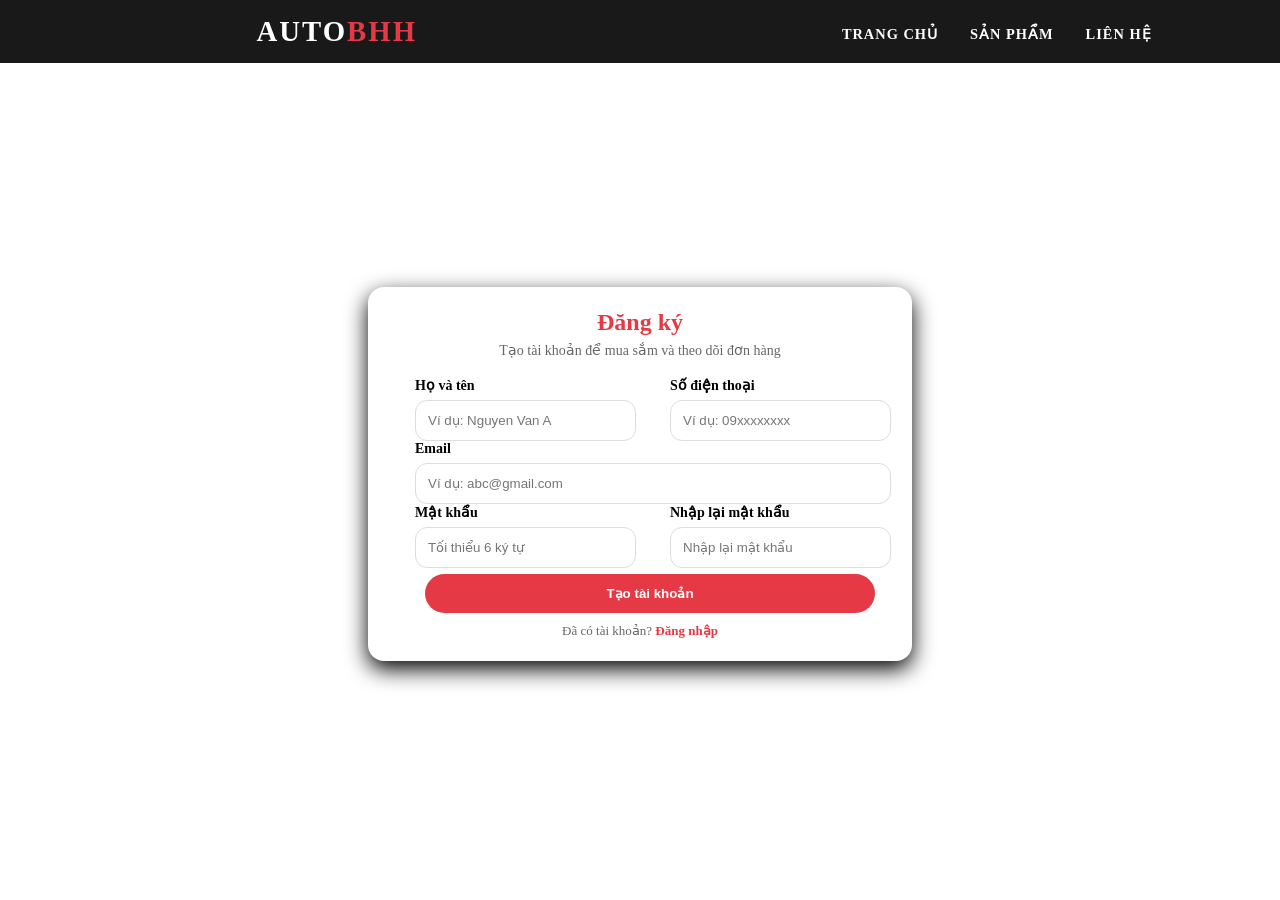
<file: dangky.html>
<!doctype html>	
<html>
<head>
<meta charset="utf-8">
<title>Untitled Document</title>
	<link href="styles/dangky.css" type="text/css" rel="stylesheet">
	<script src="scripts/dangky.js"></script>
</head>
	<div class="menu1">
            <a href="index.html" class="logo">Auto<span>BHH</span></a>
                <ul class="menu">
                    <li><a href="index.html">Trang chủ</a></li>
                    <li class="hangxe">
					<a href="Sanpham.html">Sản phẩm</a>
					</li>
                    <li><a href="#contact">Liên hệ</a></li>
                </ul>
        </div>
	<main class="main">
	<div class="dangnhap">
	<div class="phanchinh">
    <h2>Đăng ký</h2>
    <p>Tạo tài khoản để mua sắm và theo dõi đơn hàng</p>

    <form id="registerForm">
      <div class="dong">
        <div class="bangnhap">
          <label>Họ và tên</label>
          <input id="fullName" type="text" placeholder="Ví dụ: Nguyen Van A" required />
        </div>
        <div class="bangnhap">
          <label>Số điện thoại</label>
          <input id="phone" type="tel" placeholder="Ví dụ: 09xxxxxxxx" required />
        </div>
      </div>

      <div class="Email">
        <label>Email</label>
        <input id="email" type="email" placeholder="Ví dụ: abc@gmail.com" required />
      </div>

      <div class="dong">
        <div class="bangnhap">
          <label>Mật khẩu</label>
          <input id="password" type="password" placeholder="Tối thiểu 6 ký tự" required />
        </div>
        <div class="bangnhap">
          <label>Nhập lại mật khẩu</label>
          <input id="confirm" type="password" placeholder="Nhập lại mật khẩu" required />
        </div>
      </div>

      <button class="nutbam" type="submit">Tạo tài khoản</button>

      <div id="errorBox" class="error"></div>
      <div id="successBox" class="success"></div>

      <div class="note"> Đã có tài khoản? <a href="dangnhap.html">Đăng nhập</a>
      </div>
    </form>
  </div>
</div>
	</main>
<body>
</body>
</html>
</file>
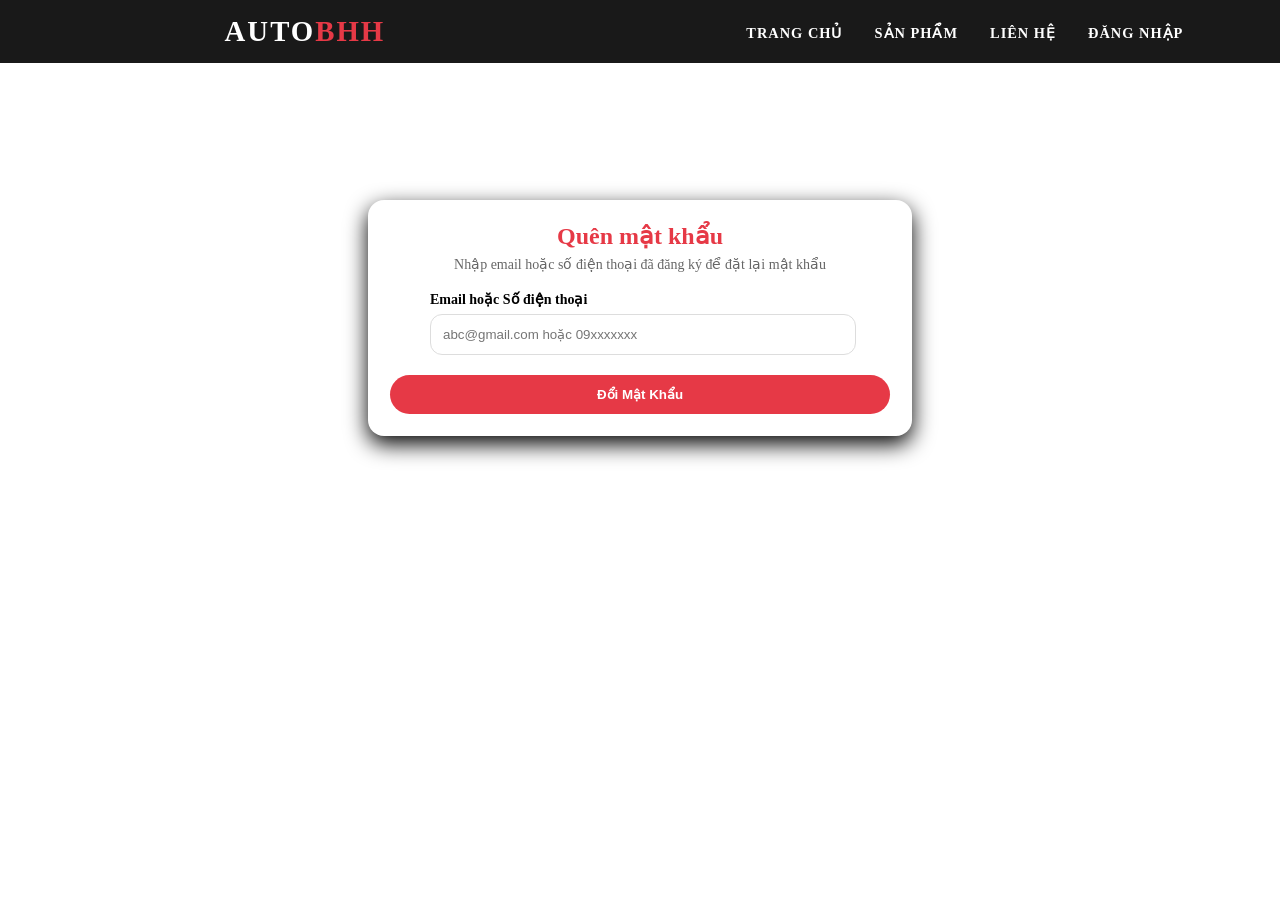
<file: quenmatkhau.html>
<!doctype html>
<html>
<head>
<meta charset="utf-8">
<title>Untitled Document</title>
	<link href="styles/quenmatkhau.css" type="text/css" rel="stylesheet">
	<script src="scripts/doimatkhau.js" ></script>
</head>
	<div class="bang">
        <div class="menu1">
            <a href="index.html" class="logo">Auto<span>BHH</span></a>
                 <ul class="menu">
                    <li><a href="index.html">Trang chủ</a></li>
					<a href="Sanpham.html">Sản phẩm</a>
                    <li><a href="lienhe.html">Liên hệ</a></li>
					 <li><a href="dangnhap.html">Đăng Nhập</a></li>
                </ul>
        </div>
	</div>
	<main class="bang">
  <div class="phanchinh">
    <h2>Quên mật khẩu</h2>
    <p>Nhập email hoặc số điện thoại đã đăng ký để đặt lại mật khẩu</p>
    <form id="step1">
      <div class="bangnhap">
        <label>Email hoặc Số điện thoại</label>
        <input id="identify" type="text" placeholder="abc@gmail.com hoặc 09xxxxxxx" required />
      </div>
      <button class="nutbam" type="submit">Đổi Mật Khẩu</button>
    </form>
    <form id="step2" style="display:none;">
      <div class="bangnhap">
        <label>Mật khẩu mới</label>
        <input id="newPass" type="password" placeholder="Tối thiểu 6 ký tự" />
      </div>
      <div class="bangnhap">
        <label>Nhập lại mật khẩu</label>
        <input id="confirmPass" type="password" placeholder="Nhập lại mật khẩu" />
      </div>
		<button class="nutbam" type="submit">Đổi mật khẩu</button>
    </form>
    <div id="errorBox" class="error"></div>
    <div id="successBox" class="success"></div>
  </div>
</main>
<body>
</body>
</html>
</file>
<file: styles/dangky.css>
@charset "utf-8";
/* CSS Document */
*{margin:auto
}
:root{
  	--primary-color: #e63946; /* Màu đỏ thể thao */
    --bg-dark: #0f1115;       /* Đen sâu */
    --bg-card: #1a1d24;       /* Đen sáng hơn cho thẻ */
    --text-light: #f8f9fa;
    --text-muted: #adb5bd;
    --transition: all 0.3s cubic-bezier(0.25, 0.8, 0.25, 1);
  	--shadow: 0 8px 22px;
  	--radius: 16px;
}
a  {
    text-decoration: none;
    color: white;
}
.main{
	margin-top: 90px;
}
.dangnhap{
  	min-height: calc(100vh - 180px);
  	display:flex;
  	align-items:center;
  	justify-content:center;
  	padding:24px 16px;
}
.phanchinh{
  width:500px;
  background:#fff;
  border-radius:var(--radius);
  box-shadow:var(--shadow);
  padding:22px;
}
.phanchinh h2{
  margin:0 0 6px;
  color:var(--primary-color);
  text-align:center;
}
.phanchinh p{
  margin:0 0 18px;
  text-align:center;
  color:#666;
  font-size:14px;
}
.nutbam{
  width:100%;
  padding:12px;
  border-radius:999px;
  border:none;
  cursor:pointer;
  font-weight:900;
  background:var(--primary-color);
  color:#fff;
}
.menu1 {
    position: fixed;
    top: 0;
    left: 0;
    width: 100%;
    z-index: 9999;

    display: flex;
    justify-content: space-between;
    align-items: center;

    padding: 15px 5%;
    background: rgba(0, 0, 0, 0.9);
    backdrop-filter: blur(10px);
	font-size: 1.5rem;
    cursor: pointer;
}
.menu {
    display: flex;
    list-style: none;
    gap: 2rem;
}

.menu a {
    font-weight: 600;
    font-size: 0.9rem;
    text-transform: uppercase;
    letter-spacing: 1px;
    position: relative;
}

.menu a::after {
    content: '';
    position: absolute;
    bottom: -5px;
    left: 0;
    width: 0;
    height: 2px;
    background: var(--primary-color);
    transition: var(--transition);
}

.menu a:hover::after {
    width: 100%;
}
.menu li{
    position: relative;
}
.logo {
    font-size: 1.8rem;
    font-weight: 800;
    letter-spacing: 2px;
    text-transform: uppercase;
}

.logo span {
    color: var(--primary-color);
}
.nutbam{
  width: 450px;
	margin-left: 35px;
  border-radius:999px;
  border:none;
  cursor:pointer;
  font-weight:900;
  background:var(--primary-color);
  color:#fff;
  margin-top:6px;
}
label{
  display:block;
  margin-bottom:6px;
  font-weight:700;
  font-size:14px;
}
input{
  width:100%;
  padding:12px;
  border-radius:12px;
  border:1px solid #ddd;
  outline:none;
}
input:focus{ border-color:var(--primary-color); }

.dong{
  display:grid;
  gap: 10px;
}
input{
	width: 100%;
  padding:12px;
  border-radius:12px;
  border:1px solid #ddd;
  outline:none;
}
input:focus{ border-color:var(--primary-color); }

.dong{
  display:grid;
  grid-template-columns: 1fr 1fr;
  gap: 10px;
}
.note{
  margin-top:10px;
  font-size:13px;
  color:#666;
  text-align:center;
}
.note a{
  color:var(--primary-color);
  font-weight:800;
  text-decoration:none;
}
.Email{
	width: 450px;
}
.error{
  margin-top:10px;
  padding:10px 12px;
  border-radius:12px;
  background:#fff2f6;
  border:1px solid rgba(233,30,99,.18);
  color:#b0003a;
  font-size:13px;
  display:none;
}
.success{
  margin-top:10px;
  padding:10px 12px;
  border-radius:12px;
  background:#f1fff6;
  border:1px solid rgba(0,0,0,.08);
  color:#0a5a2a;
  font-size:13px;
  display:none;
}
</file>
<file: styles/quenmatkhau.css>
@charset "utf-8";
/* CSS Document */
*{margin:auto
}
 :root {
  --primary-color: #e63946; /* Màu đỏ thể thao */
  --bg-dark: #0f1115; /* Đen sâu */
  --bg-card: #1a1d24; /* Đen sáng hơn cho thẻ */
  --text-light: #f8f9fa;
  --text-muted: #adb5bd;
  --transition: all 0.3s cubic-bezier(0.25, 0.8, 0.25, 1);
  --shadow: 0 8px 22px;
  --radius: 16px;
}
a {
  text-decoration: none;
  color: white;
}
.menu1 {
    position: fixed;
    top: 0;
    left: 0;
    width: 100%;
    z-index: 9999;

    display: flex;
    justify-content: space-between;
    align-items: center;

    padding: 15px 5%;
    background: rgba(0, 0, 0, 0.9);
    backdrop-filter: blur(10px);
	font-size: 1.5rem;
    cursor: pointer;
}
.menu {
    display: flex;
    list-style: none;
    gap: 2rem;
    align-items: center;
}

.menu li{
    position: relative;
    display: flex;
    align-items: center;
}

.menu a {
    font-weight: 600;
    font-size: 0.9rem;
    text-transform: uppercase;
    letter-spacing: 1px;
    position: relative;

    display: flex;
    align-items: center;
    height: 100%;
    top: 2px;
}

.menu a::after {
    content: '';
    position: absolute;
    bottom: -5px;
    left: 0;
    width: 0;
    height: 2px;
    background: var(--primary-color);
    transition: var(--transition);
}

.menu a:hover::after {
    width: 100%;
}
.menu li{
    position: relative;
}
.logo {
    font-size: 1.8rem;
    font-weight: 800;
    letter-spacing: 2px;
    text-transform: uppercase;
}

.logo span {
    color: var(--primary-color);
}
.bangnhap{
  margin-bottom:14px;
	margin-left: 40px;
}
.bangnhap label{
  	display:block;
  	margin-bottom:6px;
  	font-weight:700;
  	font-size:14px;
}
.bangnhap input{
  	padding:12px;
  	border-radius:12px;
  	border:1px solid #ddd;
  	outline:none;
	width: 400px;
}
.bangnhap input:focus{
  	border-color:var(--primary-color);
}
.bang{
	margin-top: 200px;
}
.phanchinh{
  width:500px;
  background:#fff;
  border-radius:var(--radius);
  box-shadow:var(--shadow);
  padding:22px;
}
.phanchinh h2{
  margin:0 0 6px;
  color:var(--primary-color);
  text-align:center;
}
.phanchinh p{
  margin:0 0 18px;
  text-align:center;
  color:#666;
  font-size:14px;
}
.nutbam{
  width:100%;
  padding:12px;
  border-radius:999px;
  border:none;
  cursor:pointer;
  font-weight:900;
  background:var(--primary-color);
  color:#fff;
  margin-top:6px;
}
</file>
